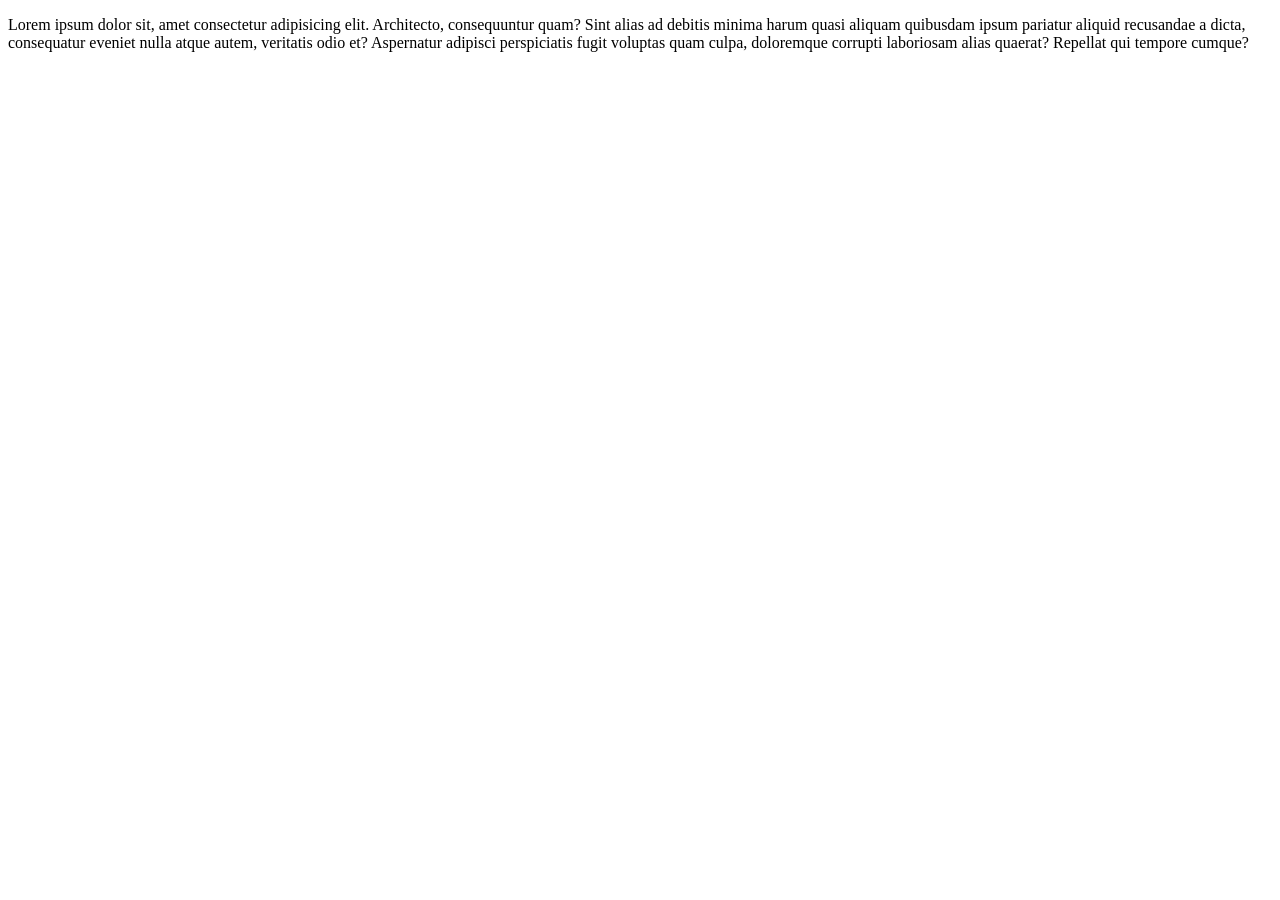
<file: ejercicio.html>
<!DOCTYPE html>
<html lang="en">

<head>
    <meta charset="UTF-8">
    <meta name="viewport" content="width=device-width, initial-scale=1.0">
    <title>Ejercico Equipo 3</title>
</head>

<body>

    <p>Lorem ipsum dolor sit, amet consectetur adipisicing elit. Architecto, consequuntur quam? Sint alias ad debitis
        minima harum quasi aliquam quibusdam ipsum pariatur aliquid recusandae a dicta, consequatur eveniet nulla atque
        autem, veritatis odio et? Aspernatur adipisci perspiciatis fugit voluptas quam culpa, doloremque corrupti
        laboriosam alias quaerat? Repellat qui tempore cumque?</p>
        
</body>

</html>
</file>
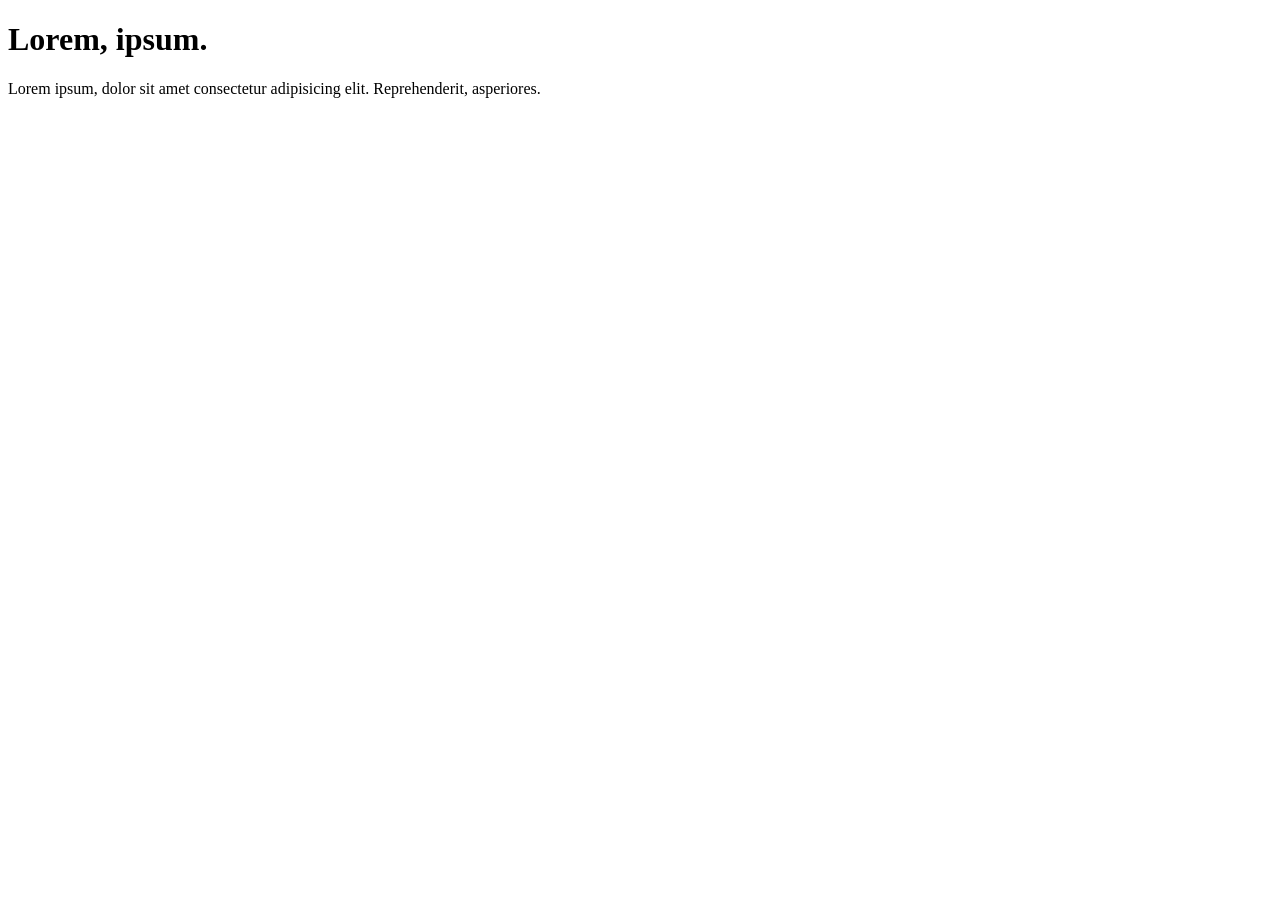
<file: kors.html>
<!DOCTYPE html>
<html lang="en">
<head>
    <meta charset="UTF-8">
    <meta name="viewport" content="width=device-width, initial-scale=1.0">
    <title>Equipo 3 </title>
</head>
<body>
    <h1>Lorem, ipsum.
    </h1>
    <p>Lorem ipsum, dolor sit amet consectetur adipisicing elit. Reprehenderit, asperiores.</p>

</body>
</html>
</file>
